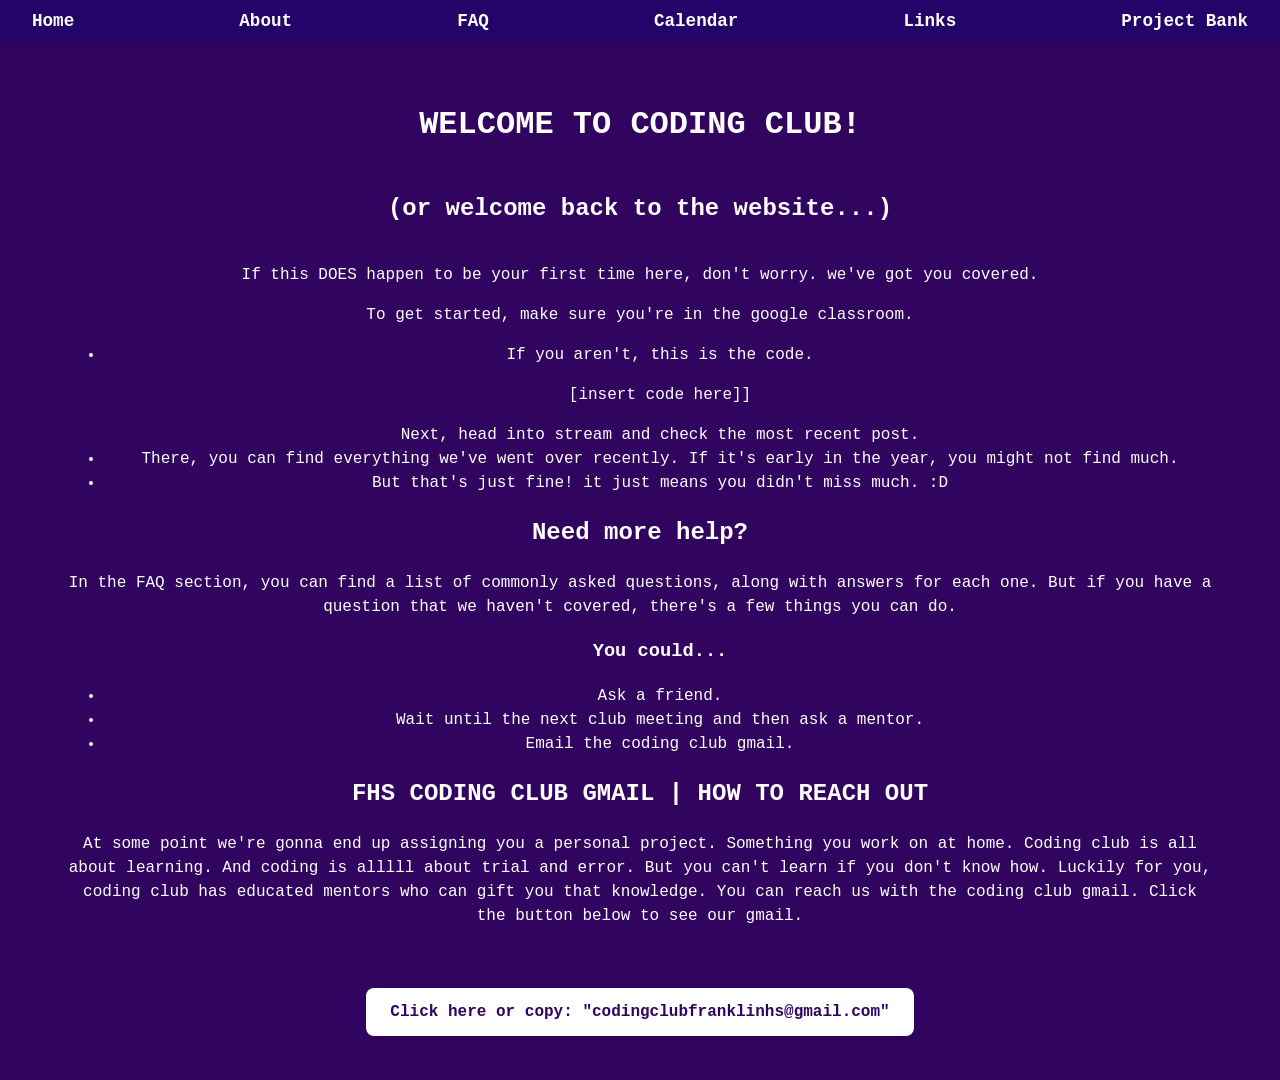
<file: index.html>
<!DOCTYPE html>
<html lang="en">
<head>
    <meta charset="UTF-8">
    <meta name="viewport" content="width=device-width, initial-scale=1.0">
    <title>FHS CODING CLUB | HOME</title>
      <link rel="stylesheet" href="styles.css">
</head>
<body class="centered-page">
    <nav class="top-nav">
        <ul>
             <li><a href="index.html">Home</a></li>
            <li><a href="ABOUT.html">About</a></li>
            <li><a href="FAQ.html">FAQ</a></li>
            <li><a href="calendar.html">Calendar</a></li>
            <li><a href="links.html">Links</a></li>
            <li><a href="PROJECTBANK.html">Project Bank</a></li>
            
        </ul>
    </nav>
    <h1>WELCOME TO CODING CLUB!</h1>
    <h2>(or welcome back to the website...)</h2>
    <div>
<p> If this DOES happen to be your first time here, don't worry. we've got you covered.
</p>
<p> To get started, make sure you're in the google classroom.
    </p>
<ul>
    <li>If you aren't, this is the code. </li>
        <p>[insert code here]]</p>
    </li>Next, head into stream and check the most recent post.</li>
    <li>There, you can find everything we've went over recently. If it's early in the year, you might not find much. </li>
        <li>But that's just fine! it just means you didn't miss much. :D </li>
</ul>

<h2>Need more help?</h2>
<p>In the FAQ section, you can find a list of commonly asked questions, along with answers for each one. But if you have a question that we haven't covered, there's a few things you can do.</p>
<ul> 
    <h3>You could...</h3>
    <li>Ask a friend.</li>
    <li>Wait until the next club meeting and then ask a mentor.</li>
<li>Email the coding club gmail.</li>
</ul>
<h2>FHS CODING CLUB GMAIL | HOW TO REACH OUT</h2>
<p>At some point we're gonna end up assigning you a personal project. Something you work on at home.
    Coding club is all about learning. And coding is alllll about trial and error. But you can't learn if you don't know how.
    Luckily for you, coding club has educated mentors who can gift you that knowledge. 
    You can reach us with the coding club gmail. Click the button below to see our gmail.
</p>
<div class="trigger-btn">
    <a href="mailto:codingclubfranklinhs@gmail.com">Click here or copy: "codingclubfranklinhs@gmail.com"</a>
</div>

</body>
</html>
</file>
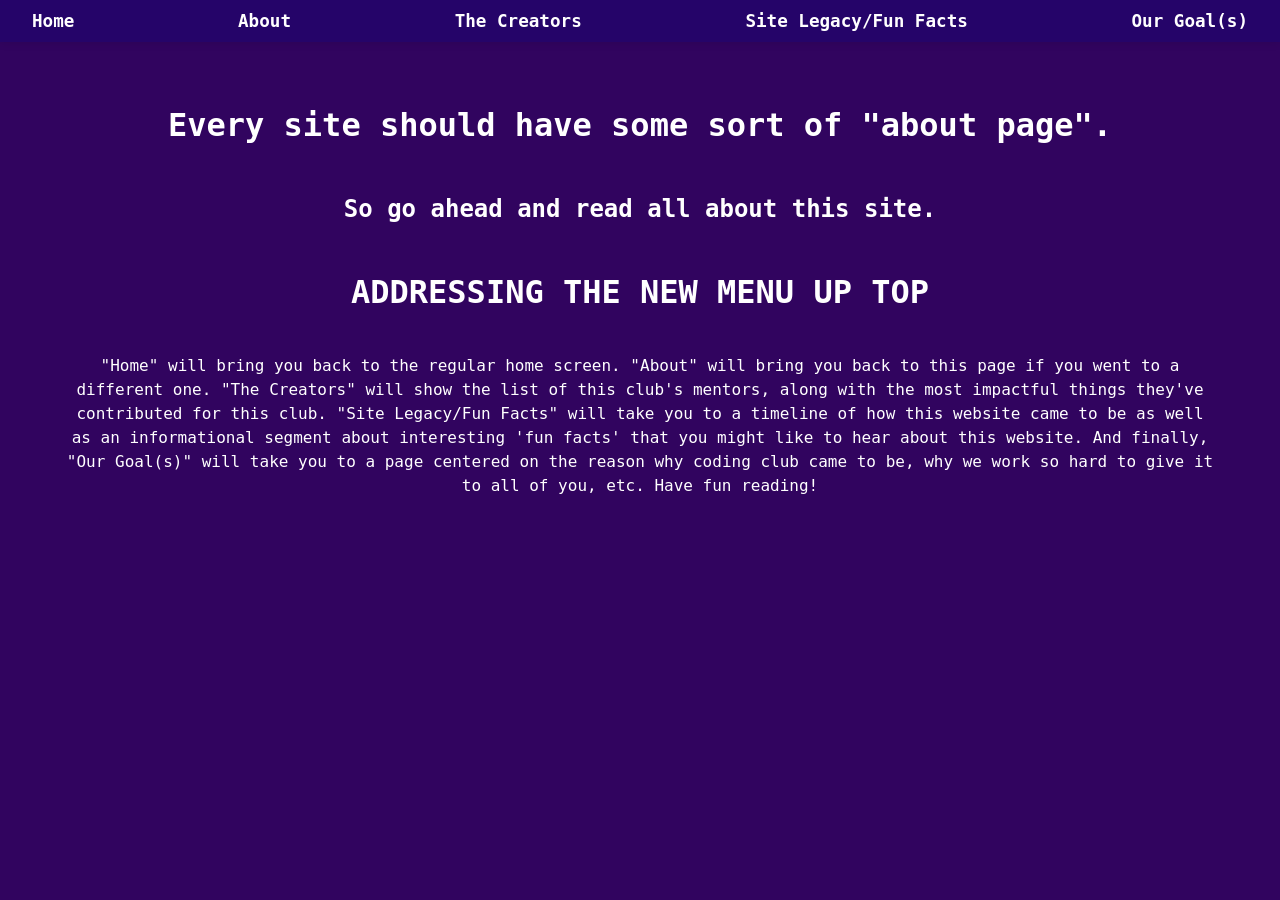
<file: ABOUT.html>
<!DOCTYPE html>
<html lang="en">
<head>
    <meta charset="UTF-8">
    <meta name="viewport" content="width=device-width, initial-scale=1.0">
    <title>FHS CODING CLUB | ABOUT</title>
      <link rel="stylesheet" href="styles.css">
</head>
<body class="centered-page">
    <nav class="top-nav">
        <ul>
            <li><a href="index.html">Home</a></li>
            <li><a href="ABOUT.html">About</a></li>
            <li><a href="CREATORS.html">The Creators</a></li>
            <li><a href="Legacy_FunFacts.html">Site Legacy/Fun Facts</a></li>
            <li><a href="GOAL.html">Our Goal(s)</a></li>
        </ul>
    </nav>

    <h1>Every site should have some sort of "about page".</h1>
    <h2>So go ahead and read all about this site.</h2>

    <h1>ADDRESSING THE NEW MENU UP TOP</h1>
<p> "Home" will bring you back to the regular home screen. "About" will bring you back to this page if you went to a different one. 
    "The Creators" will show the list of this club's mentors, along with the most impactful things they've contributed for this club. 
    "Site Legacy/Fun Facts" will take you to a timeline of how this website came to be as well as an informational segment about interesting 'fun facts' that you might like to hear about this website. 
    And finally, "Our Goal(s)" will take you to a page centered on the reason why coding club came to be, why we work so hard to give it to all of you, etc. Have fun reading! </p>
</file>
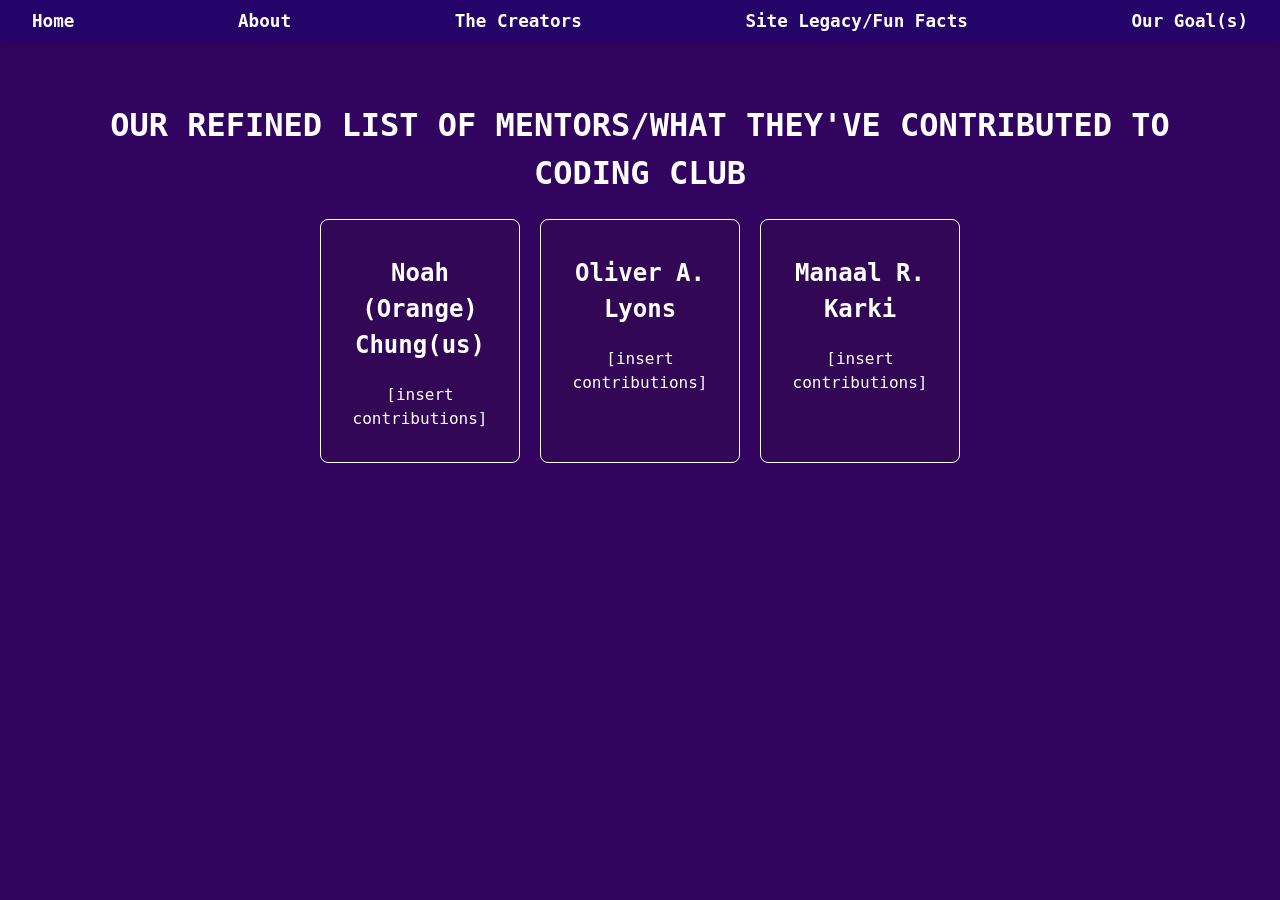
<file: CREATORS.html>
<!DOCTYPE html>
<html lang="en">
<head>
    <meta charset="UTF-8">
    <meta name="viewport" content="width=device-width, initial-scale=1.0">
    <title>FHS CODING CLUB | CREATORS</title>
      <link rel="stylesheet" href="styles.css">
</head>
<body class="centered-page">
    <nav class="top-nav">
        <ul>
            <li><a href="index.html">Home</a></li>
            <li><a href="ABOUT.html">About</a></li>
            <li><a href="CREATORS.html">The Creators</a></li>
            <li><a href="Legacy_FunFacts.html">Site Legacy/Fun Facts</a></li>
            <li><a href="GOAL.html">Our Goal(s)</a></li>
        </ul>
    </nav>

    <h1>OUR REFINED LIST OF MENTORS/WHAT THEY'VE CONTRIBUTED TO CODING CLUB</h1>

    <section class="mentor-container">
  <div class="mentor-card">
    <h2>Noah (Orange) Chung(us)</h2>
    <p>[insert contributions]</p>
  </div>
  
  <div class="mentor-card">
    <h2>Oliver A. Lyons</h2>
    <p>[insert contributions]</p>
  </div>

  <div class="mentor-card">
    <h2>Manaal R. Karki</h2>
    <p>[insert contributions]</p>
  </div>


  </section>
</file>
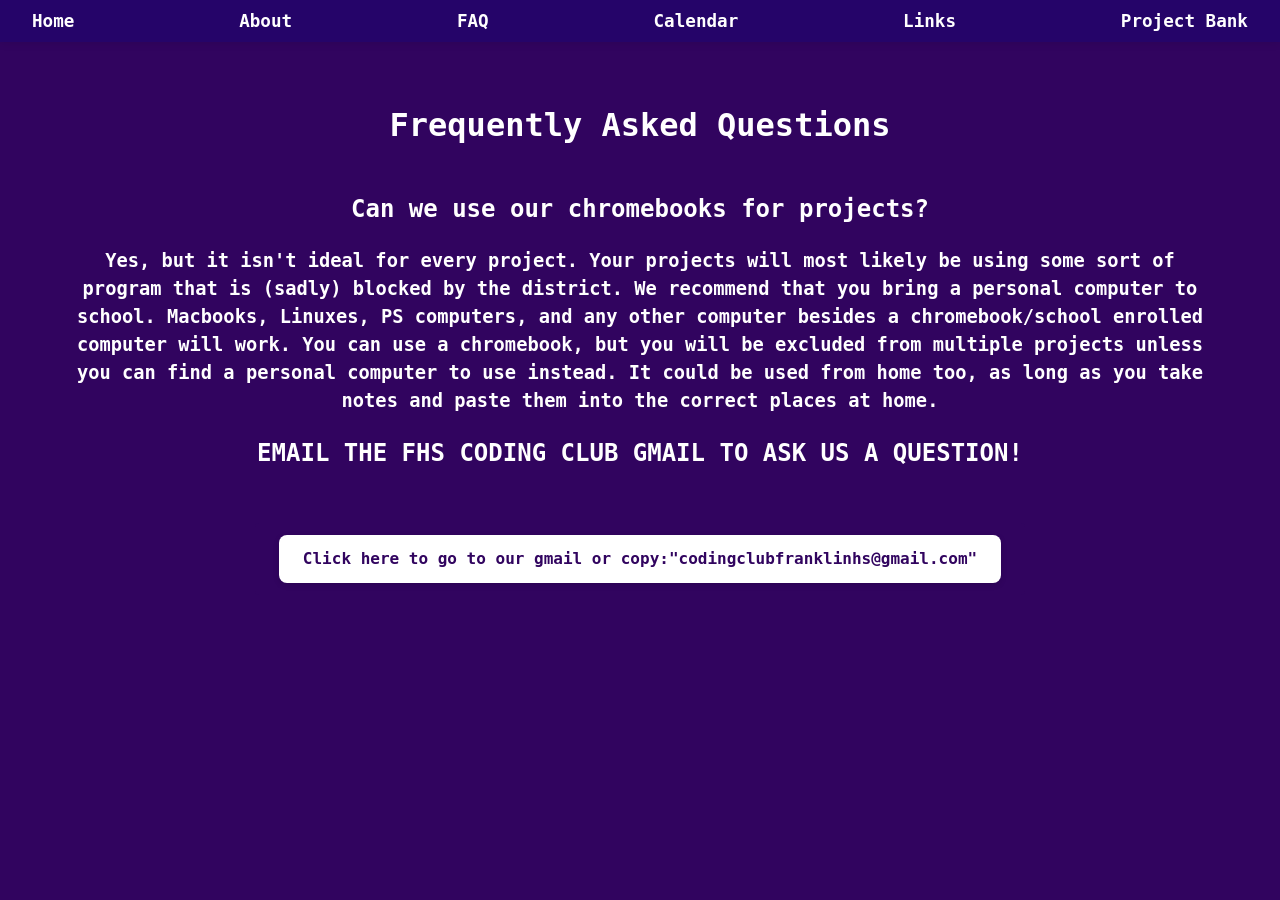
<file: FAQ.html>
<!DOCTYPE html>
<html lang="en">
<head>
    <meta charset="UTF-8">
    <meta name="viewport" content="width=device-width, initial-scale=1.0">
    <title>FHS CODING CLUB | FAQ</title>
      <link rel="stylesheet" href="styles.css">
</head>
<body class="centered-page">
    <nav class="top-nav">
        <ul>
             <li><a href="index.html">Home</a></li>
             <li><a href="ABOUT.html">About</a></li>
            <li><a href="FAQ.html">FAQ</a></li>
            <li><a href="calendar.html">Calendar</a></li>
            <li><a href="links.html">Links</a></li>
            <li><a href="PROJECTBANK.html">Project Bank</a></li>
        </ul>
    </nav>
    <h1>Frequently Asked Questions</h1>
    <div>
        <h2>Can we use our chromebooks for projects?</h2>
       <h3>Yes, but it isn't ideal for every project. Your projects will most likely be using some sort of program that is (sadly) blocked by the district.
        We recommend that you bring a personal computer to school. Macbooks, Linuxes, PS computers, and any other computer besides a chromebook/school enrolled computer will work.
        You can use a chromebook, but you will be excluded from multiple projects unless you can find a personal computer to use instead. 
        It could be used from home too, as long as you take notes and paste them into the correct places at home.
       </h3>

       <h2>EMAIL THE FHS CODING CLUB GMAIL TO ASK US A QUESTION!
       </h2>
       <div class="trigger-btn">
        <a href="mailto:codingclubfranklinhs@gmail.com">Click here to go to our gmail or copy:"codingclubfranklinhs@gmail.com"</a>
       </div>
    </div>
</body>
</html>
</file>
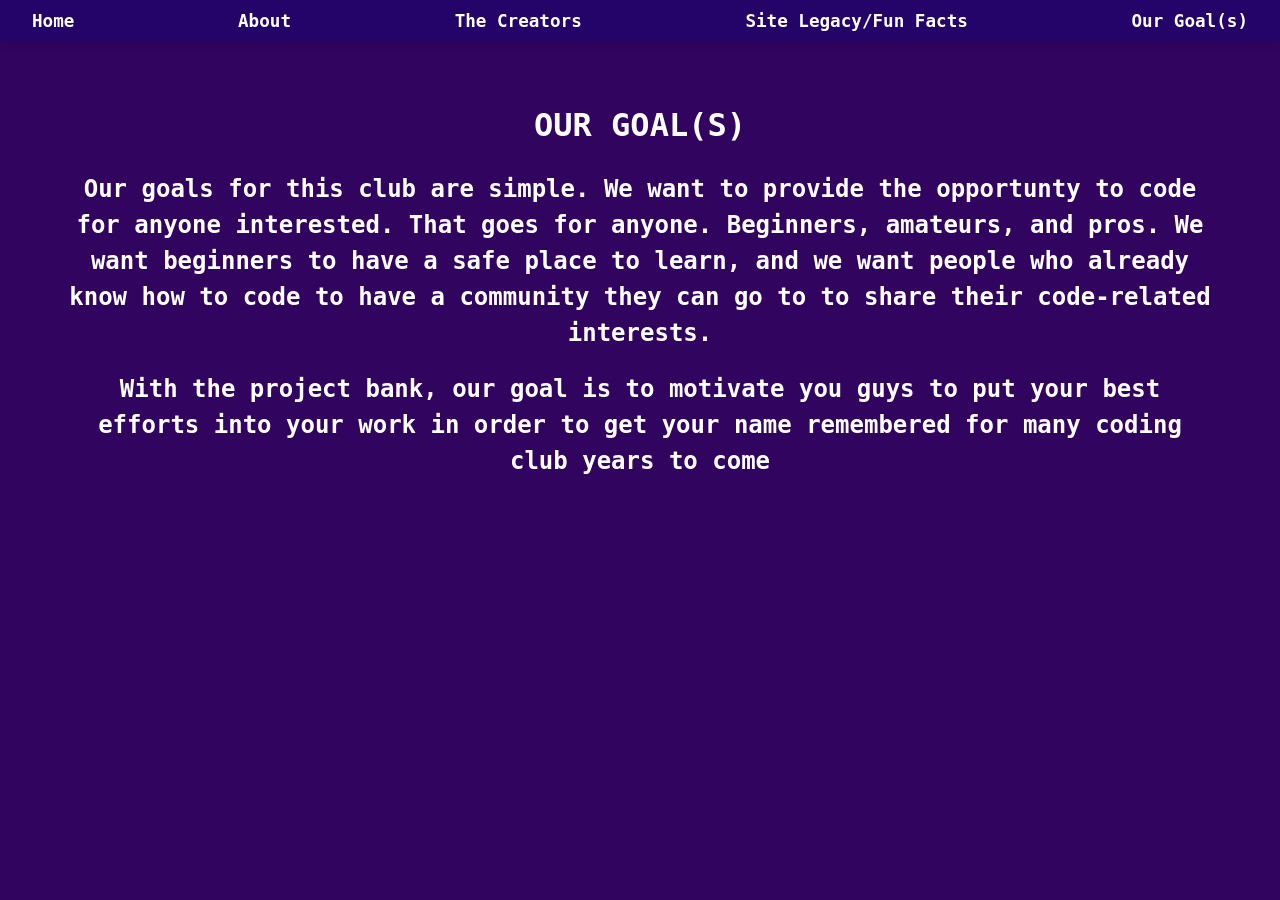
<file: GOAL.html>
<!DOCTYPE html>
<html lang="en">
<head>
    <meta charset="UTF-8">
    <meta name="viewport" content="width=device-width, initial-scale=1.0">
    <title>FHS CODING CLUB | GOAL(S)</title>
      <link rel="stylesheet" href="styles.css">
</head>
<body class="centered-page">
    <nav class="top-nav">
        <ul>
            <li><a href="index.html">Home</a></li>
            <li><a href="ABOUT.html">About</a></li>
            <li><a href="CREATORS.html">The Creators</a></li>
            <li><a href="Legacy_FunFacts.html">Site Legacy/Fun Facts</a></li>
            <li><a href="GOAL.html">Our Goal(s)</a></li>
        </ul>
        </nav>
    <div>
        <h1>OUR GOAL(S)</h1>
        <h2>Our goals for this club are simple. We want to provide the opportunty to code for anyone interested. That goes for anyone. Beginners, amateurs, and pros. We want beginners to have a safe place to learn, and we want people who already know how to code to have a community they can go to to share their code-related interests.</h2>
        <h2>With the project bank, our goal is to motivate you guys to put your best efforts into your work in order to get your name remembered for many coding club years to come</h2>
    </div>
    </body>
</html>
</file>
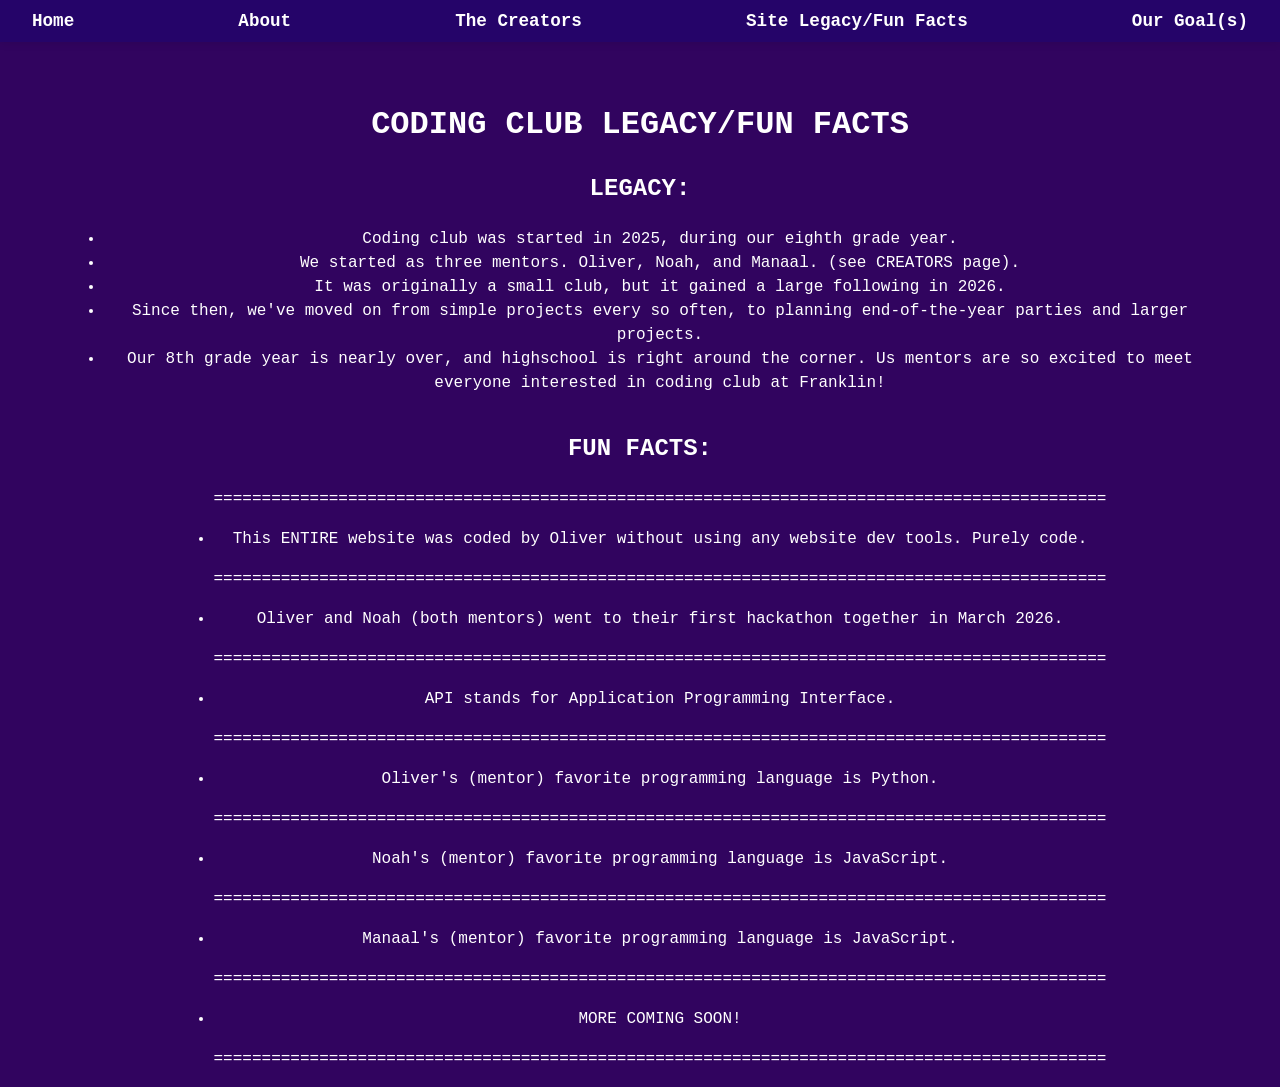
<file: Legacy_FunFacts.html>
<!DOCTYPE html>
<html lang="en">
<head>
    <meta charset="UTF-8">
    <meta name="viewport" content="width=device-width, initial-scale=1.0">
    <title>FHS CODING CLUB | LEGACY/FUN FACTS</title>
      <link rel="stylesheet" href="styles.css">
</head>
<body class="centered-page">
    <nav class="top-nav">
        <ul>
            <li><a href="index.html">Home</a></li>
            <li><a href="ABOUT.html">About</a></li>
            <li><a href="CREATORS.html">The Creators</a></li>
            <li><a href="Legacy_FunFacts.html">Site Legacy/Fun Facts</a></li>
            <li><a href="GOAL.html">Our Goal(s)</a></li>
        </ul>
        </nav>
<div>
        <h1>CODING CLUB LEGACY/FUN FACTS</h1>
        <h2>LEGACY:</h2>
        <ul>
            <li>Coding club was started in 2025, during our eighth grade year.</li>
            <li>We started as three mentors. Oliver, Noah, and Manaal. (see CREATORS page).</li>
            <li>It was originally a small club, but it gained a large following in 2026.</li>
            <li>Since then, we've moved on from simple projects every so often, to planning end-of-the-year parties and larger projects. </li>
            <li>Our 8th grade year is nearly over, and highschool is right around the corner. Us mentors are so excited to meet everyone interested in coding club at Franklin!</li>
        </ul>
      </div>  
      <div>
      <h2>FUN FACTS:</h2>
      <ul>
                <p>=============================================================================================</p>
        <li>This ENTIRE website was coded by Oliver without using any website dev tools. Purely code.</li>
                <p>=============================================================================================</p>
        <li>Oliver and Noah (both mentors) went to their first hackathon together in March 2026.</li>
                <p>=============================================================================================</p>
        <li>API stands for Application Programming Interface.</li>
                <p>=============================================================================================</p>
        <li>Oliver's (mentor) favorite programming language is Python.</li>
                <p>=============================================================================================</p>
        <li>Noah's (mentor) favorite programming language is JavaScript.</li>
                <p>=============================================================================================</p>
        <li>Manaal's (mentor) favorite programming language is JavaScript.</li>
                <p>=============================================================================================</p>
        <li>MORE COMING SOON!</li>
                <p>=============================================================================================</p>
                </div>
             </nav>
        </body>
    </html>
</file>
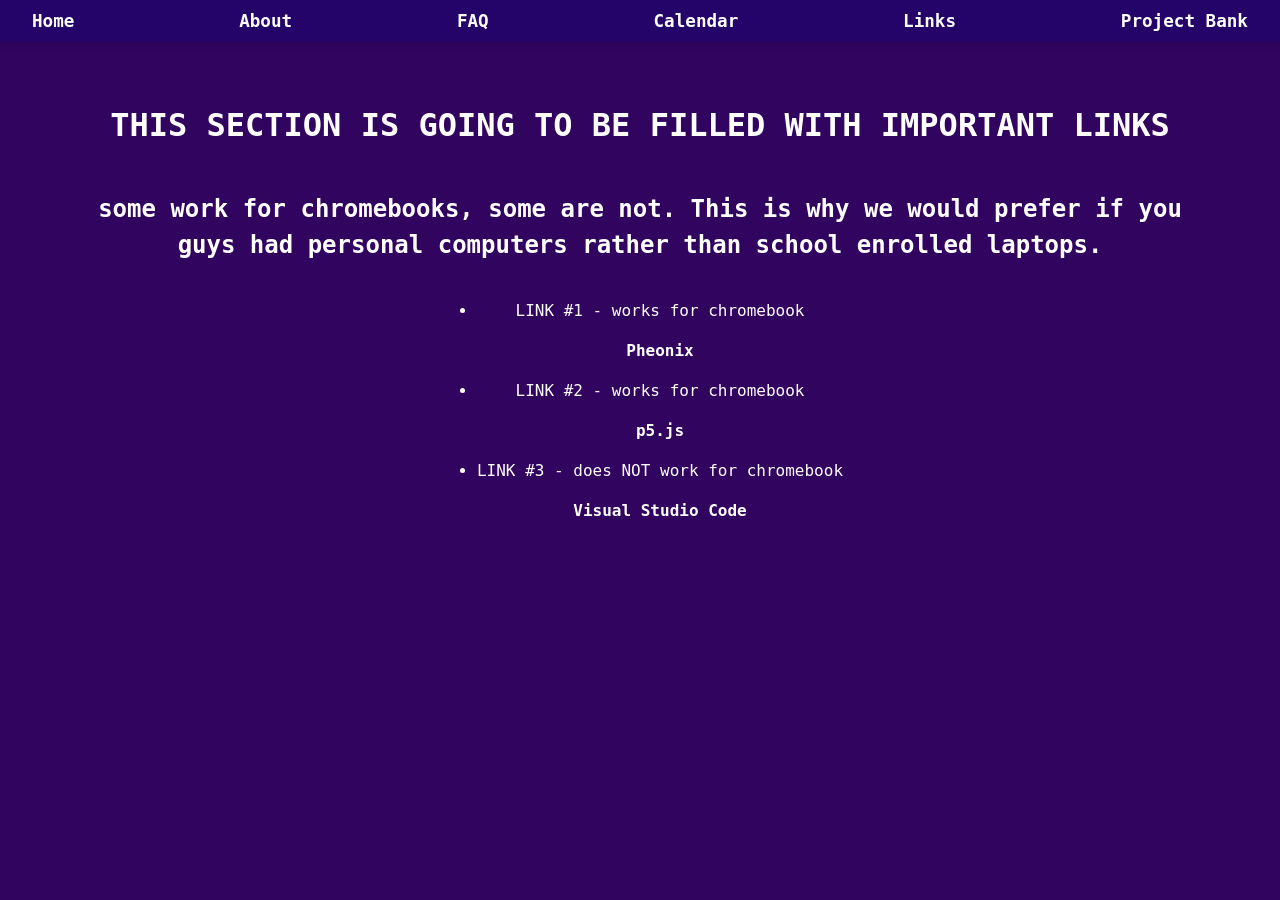
<file: links.html>
<!DOCTYPE html>
<html lang="en">
<head>
    <meta charset="UTF-8">
    <meta name="viewport" content="width=device-width, initial-scale=1.0">
    <title>FHS CODING CLUB | IMPORTANT LINKS</title>
    <link rel="stylesheet" href="styles.css">
</head>
<body class="centered-page">
    <nav class="top-nav">
        <ul>
            <li><a href="index.html">Home</a></li>
            <li><a href="ABOUT.html">About</a></li>
            <li><a href="FAQ.html">FAQ</a></li>
            <li><a href="calendar.html">Calendar</a></li>
            <li><a href="links.html">Links</a></li>
            <li><a href="PROJECTBANK.html">Project Bank</a></li>
        </ul>
    </nav>
    <h1>THIS SECTION IS GOING TO BE FILLED WITH IMPORTANT LINKS</h1>
    <h2>some work for chromebooks, some are not. This is why we would prefer if you guys had personal computers rather than school enrolled laptops.</h2>
    <ul>
        <li>LINK #1 - works for chromebook</li>
        <p><a href="https://phcode.dev/" target="_blank">Pheonix</a></p>
        <li>LINK #2 - works for chromebook</li>
        <p><a href="https://p5js.org/" target="_blank">p5.js</a></p>
        <li>LINK #3 - does NOT work for chromebook</li>
        <p><a href="https://code.visualstudio.com/" target="_blank">Visual Studio Code</a></p>
    </ul>
</body>
</html>
</file>
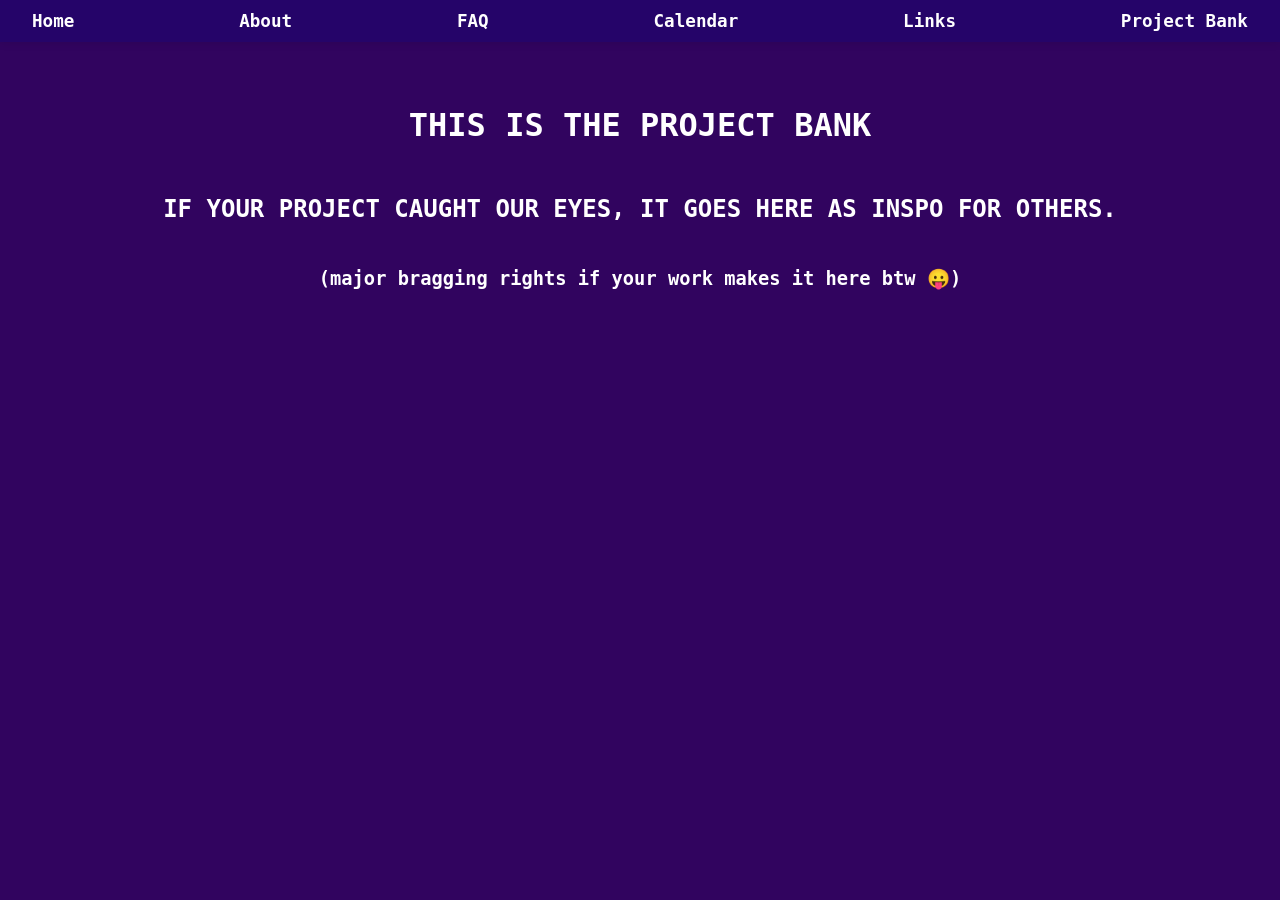
<file: PROJECTBANK.html>
<!DOCTYPE html>
<html lang="en">
<head>
    <meta charset="UTF-8">
    <meta name="viewport" content="width=device-width, initial-scale=1.0">
    <title>FHS CODING CLUB | PROJECT BANK</title>
      <link rel="stylesheet" href="styles.css">
</head>
<body class="centered-page">
    <nav class="top-nav">
        <ul>
             <li><a href="index.html">Home</a></li>
             <li><a href="ABOUT.html">About</a></li>
            <li><a href="FAQ.html">FAQ</a></li>
            <li><a href="calendar.html">Calendar</a></li>
            <li><a href="links.html">Links</a></li>
            <li><a href="PROJECTBANK.html">Project Bank</a></li>
        </ul>
    </nav>
    <h1>THIS IS THE PROJECT BANK</h1>
    <h2>IF YOUR PROJECT CAUGHT OUR EYES, IT GOES HERE AS INSPO FOR OTHERS.</h2>
    <h3>(major bragging rights if your work makes it here btw 😛)</h3>
    
</body>
</html>
</file>
<file: styles.css>
body {
  background-image: url('https://i.pinimg.com/originals/45/93/e9/4593e9f8d2f3a50755be9e358974e53b.gif');
  background-size: cover;
  background-repeat: repeat;
  background-position: center center;
  background-color: #31045f;
  margin: 0;
    font-family: 'M PLUS Code Latin', monospace, Arial, sans-serif;
  color: #ffffff;
  line-height: 1.5;
  display: flex;
  flex-direction: column;
  align-items: center;
}
.trigger-btn a {
  display: inline-block;
  padding: 0.75em 1.5em;
  background-color: #ffffff;
  color: #31045f;
    font-family: 'Pixelify Sans', monospace, Arial, sans-serif;
  font-size: 1rem;
  border: none;
  border-radius: 8px;
  text-decoration: none;
  font-weight: bold;
  box-shadow: 0 2px 6px rgba(0,0,0,0.12);
  transition: background 0.2s, color 0.2s, transform 0.1s;
  cursor: pointer;
}

.trigger-btn a:hover, .trigger-btn a:focus {
  background-color: #ffffff;
  color: #31045f;
  transform: translateY(-2px) scale(1.04);
}
/* Import Google Fonts */
@import url('https://fonts.googleapis.com/css2?family=M+PLUS+Code+Latin:wght@100..700&display=swap');
@import url('https://fonts.googleapis.com/css2?family=Pixelify+Sans:wght@400..700&display=swap');
@import url('https://fonts.googleapis.com/css2?family=Press+Start+2P&display=swap');

*,
*::before,
*::after {
  box-sizing: border-box;
}

  body
  /* ...existing code... */

/* Reverted: removed global M PLUS Code Latin override */
p {
  font-family: 'M PLUS Code Latin', monospace, Arial, sans-serif;
}
/* Apply Press Start 2P to all header tags */
h1, h2, h3, h4, h5, h6, h {
  font-family: 'Press Start 2P', monospace, Arial, sans-serif;
}
ul, ol, li {
  font-family: 'Pixelify Sans', monospace, Arial, sans-serif;
}

.centered-page {
  text-align: center;
}
.top-nav {
  position: fixed;
  top: 0;
  left: 0;
  width: 100%;
  background: #250469;
  z-index: 1000;
  box-shadow: 0 2px 8px rgba(0,0,0,0.08);
}
.top-nav ul {
  margin: 0;
  padding: 0.5rem 2rem;
  list-style: none;
  display: flex;
  justify-content: space-between;
  gap: 2rem;
}
.top-nav a {
  color: #ffffff;
  text-decoration: none;
  font-weight: bold;
  font-size: 1.1rem;
  transition: color 0.2s;
}
.top-nav a:hover {
  color: #ff0000;
}
.centered-page {
  padding-top: 3.5rem;
}
.trigger-btn {
  display: inline-block;
  margin: 2rem auto;
  padding: .75rem 1.5rem;
  font-size: 1rem;
  background: #31045f;
  color: #fff;
  border: none;
  border-radius: 4px;
  cursor: pointer;
}
.trigger-btn:hover {
  background: #000000;
}
.modal {
  visibility: hidden;
  opacity: 0;
  position: fixed;
  inset: 0;
  display: flex;
  align-items: center;
  justify-content: center;
  transition: opacity .3s ease, visibility .3s;
}
.modal.is-visible {
  visibility: visible;
  opacity: 1;
}
.modal__overlay {
  position: absolute;
  inset: 0;
  background: rgba(255, 255, 255, 0.5);
}
.modal__content {
  position: relative;
  background: #ffffff;
  padding: 2rem 1.5rem;
  max-width: 90%;
  width: 320px;
  border-radius: 8px;
  text-align: center;
  box-shadow: 0 4px 12px rgba(0,0,0,.15);
}
.modal__close {
  position: absolute;
  top: .5rem;
  right: .5rem;
  background: transparent;
  border: none;
  font-size: 1.5rem;
  line-height: 1;
  color: #ffffff;
  cursor: pointer;
}
.modal__close:hover {
  color: #ffffff;
}
.modal__title {
  margin: 0 0 .5rem;
  font-size: 1.5rem;
  color: #ffffff;
}
.modal__arrow {
  font-size: 2rem;
  margin: .5rem 0 1rem;
  color: #ffffff;
}
.modal__cta {
  display: inline-block;
  padding: .75rem 1.25rem;
  background: hsl(0, 0%, 0%);
  color: #fff;
  text-decoration: none;
  font-weight: bold;
  border-radius: 4px;
  transition: background .2s;
}
.modal__cta:hover {
  background: #ffffff;
}
.centered-page {
  text-align: center;
  padding-top: 5rem; /* Space for the fixed header */
  padding-left: 5%;   /* Uses a percentage for responsive "breathing room" */
  padding-right: 5%;
  width: 100%;       /* Ensures the container spans the page */
}
.mentor-container {
  display: flex;
  flex-wrap: wrap;
  gap: 20px; /* Space between the mentors */
  justify-content: center;
}

.mentor-card {
  width: 200px;
  padding: 15px;
  border: 1px solid #ffffff;
  border-radius: 8px;
  text-align: center;
  background-color: #320755;
}
a[target="_blank"] {
    color: #ffffff; /* Google Blue */
    font-weight: bold;
    text-decoration: none;
}

/* Add a hover effect */
a[target="_blank"]:hover {
    text-decoration: underline;
    color: #ff0000;
}
</file>
